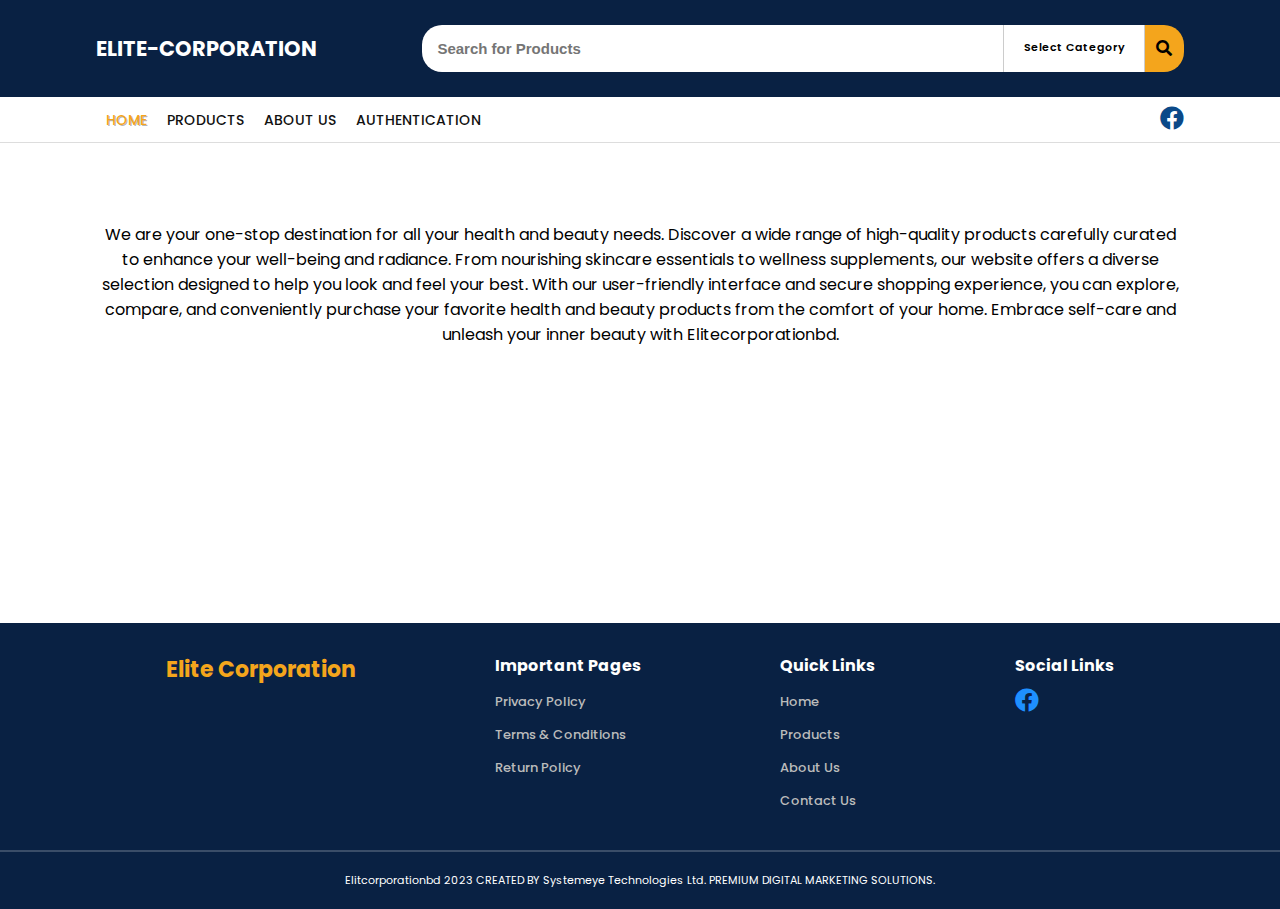
<file: about.html>
<!DOCTYPE html>
<html lang="en">
<head>
    <meta charset="UTF-8">
    <meta name="viewport" content="width=device-width, initial-scale=1.0">
    <link rel="preconnect" href="https://fonts.googleapis.com">
<link rel="preconnect" href="https://fonts.gstatic.com" crossorigin>
<link href="https://fonts.googleapis.com/css2?family=Poppins:wght@300;400;500;600&display=swap" rel="stylesheet">

    <link rel="stylesheet" href="css/all.min.css">
    <link rel="stylesheet" href="css/slick.css">
    <link rel="stylesheet" href="css/style.css">
    <link rel="stylesheet" href="css/responsive.css">
    <title>Product</title>
</head>
<body>
 <!-- ==================== Header ========================= -->

 <header>
  <div class="container">
    <div class="left">
      <h4>ELITE-CORPORATION</h4>
    </div>
    <div class="right">
      <form action="">
      <input type="text" placeholder="Search for Products">
      <div class="dropdown">
        <p>Select Category
          <ul>
            <li><a href="">Green Coffee</a></li>
            <li><a href="">Weight Gain</a></li>
            <li><a href="">Love Forever</a></li>
          </ul>
        </p>
       
      </div>
      <button type="submit">
        <i class="fas fa-search"></i>
      </button>
    </form>

    </div>
  </div>
 </header>

 <!-- ==================== Nav ========================= -->

 <nav>
  <div class="container">
    <div class="left" id="navLinks">
      <ul>
        <i class="fas fa-times" onclick="hideMenu()"></i>
        <li><a href="index.html" id="first">Home</a></li>
        <li><a href="product.html">Products</a></li>
        <li><a href="">About us</a></li>
        <li><a href="au.html">Authentication</a></li>
      </ul>
    </div>
    <i class="fas fa-bars" onclick="showMenu()"></i>
      
    <div class="right">
      <i class="fab fa-facebook"></i>
    </div>
  </div>
 </nav>

 
 <!-- ======================= About ========================= -->

<section class="about_part">
  <div class="container">
    <p>We are your one-stop destination for all your health and beauty needs. Discover a wide range of high-quality products carefully curated to enhance your well-being and radiance. From nourishing skincare essentials to wellness supplements, our website offers a diverse selection designed to help you look and feel your best.

      With our user-friendly interface and secure shopping experience, you can explore, compare, and conveniently purchase your favorite health and beauty products from the comfort of your home. Embrace self-care and unleash your inner beauty with Elitecorporationbd.</p>
  </div>
</section>

 
 
 
 
      
     
     
  



 <!-- ======================== Footer ========================= -->

 <footer>
  <div class="container">
    <div class="footer_part">
      <div class="a">
        <h4>Elite Corporation</h4>
      </div>
      <div class="a">
        <h6>Important Pages</h6>
        <ul>
          <li><a href="">Privacy Policy</a></li>
          <li><a href="">Terms & Conditions</a></li>
          <li><a href="">Return Policy</a></li>
        </ul>
      </div>
      <div class="a">
        <h6>Quick Links</h6>
        <ul>
          <li><a href="">Home</a></li>
          <li><a href="">Products</a></li>
          <li><a href="">About Us</a></li>
          <li><a href="">Contact Us</a></li>
        </ul>
      </div>
      <div class="a">
        <h6>Social Links</h6>
        <ul>
          <li><a href="">
            <i class="fab fa-facebook"></i>
          </a></li>
           
        </ul>
      </div>
    </div>
  </div>
  
  <p class="footer_p">
    Elitcorporationbd  2023 CREATED BY Systemeye Technologies Ltd. PREMIUM DIGITAL MARKETING SOLUTIONS.
  </p>

     
 </footer>
    
    




    













    <!-- =========================== Script =========================== -->
    <script src="js/jquery-1.12.4.min.js"></script>
    <script src="js/slick.min.js"></script>
    <script src="js/script.js"></script>
</body>
</html>
</file>
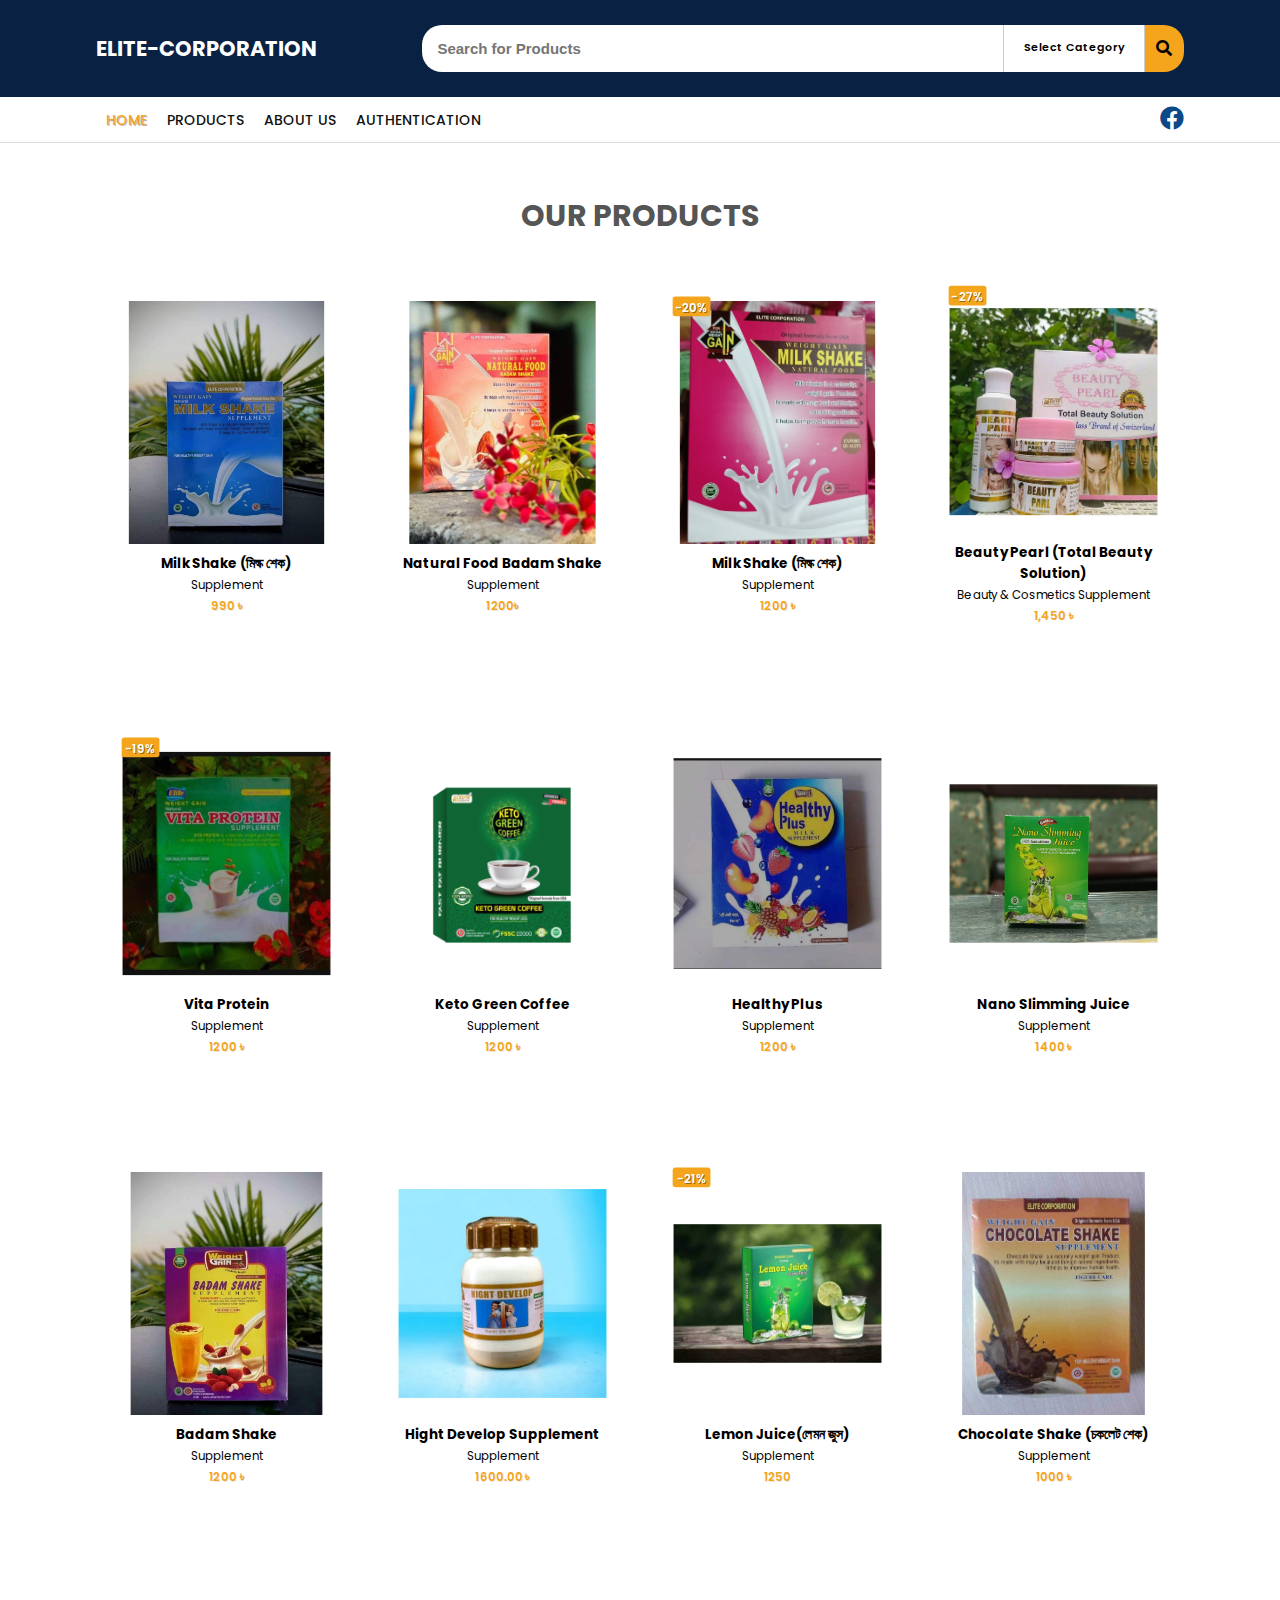
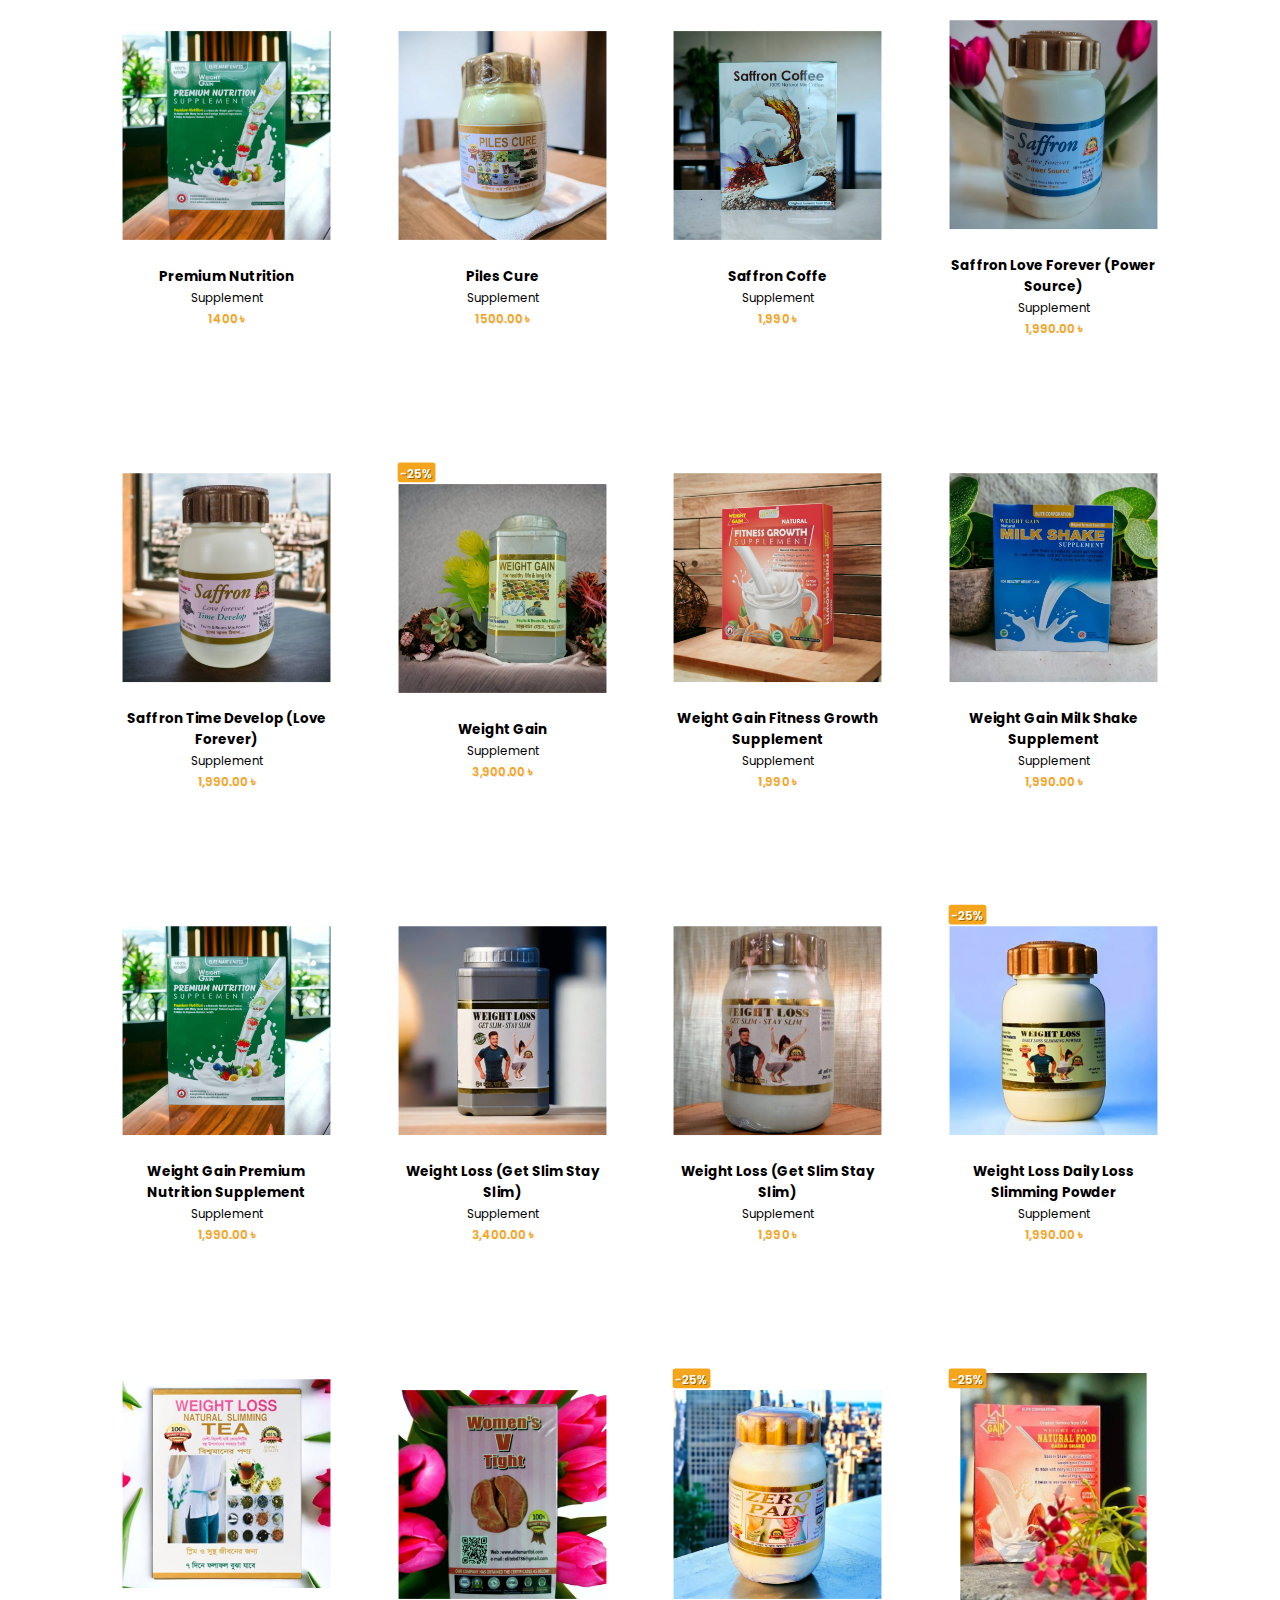
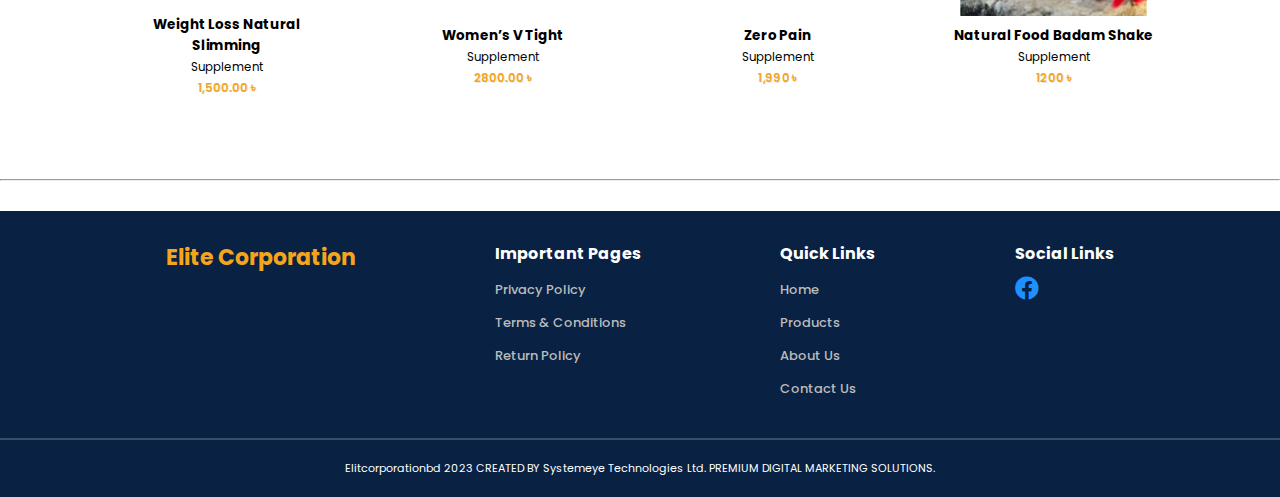
<file: product.html>
<!DOCTYPE html>
<html lang="en">
<head>
    <meta charset="UTF-8">
    <meta name="viewport" content="width=device-width, initial-scale=1.0">
    <link rel="preconnect" href="https://fonts.googleapis.com">
<link rel="preconnect" href="https://fonts.gstatic.com" crossorigin>
<link href="https://fonts.googleapis.com/css2?family=Poppins:wght@300;400;500;600&display=swap" rel="stylesheet">

    <link rel="stylesheet" href="css/all.min.css">
    <link rel="stylesheet" href="css/slick.css">
    <link rel="stylesheet" href="css/style.css">
    <link rel="stylesheet" href="css/responsive.css">
    <title>Product</title>
</head>
<body>
 <!-- ==================== Header ========================= -->

 <header id="header">
  <div class="container">
    <div class="left">
      <h4>ELITE-CORPORATION</h4>
    </div>
    <div class="right">
      <form action="">
      <input type="text" placeholder="Search for Products">
      <div class="dropdown">
        <p>Select Category
          <ul>
            <li><a href="">Green Coffee</a></li>
            <li><a href="">Weight Gain</a></li>
            <li><a href="">Love Forever</a></li>
          </ul>
        </p>
       
      </div>
      <button type="submit">
        <i class="fas fa-search"></i>
      </button>
    </form>

    </div>
  </div>
 </header>

 <!-- ==================== Nav ========================= -->

 <nav>
  <div class="container">
    <div class="left" id="navLinks">
      <ul>
        <i class="fas fa-times" onclick="hideMenu()"></i>
        <li><a href="index.html" id="first">Home</a></li>
        <li><a href=" ">Products</a></li>
        <li><a href="about.html">About us</a></li>
        <li><a href="au.html">Authentication</a></li>
      </ul>
    </div>
    <i class="fas fa-bars" onclick="showMenu()"></i>
      
    <div class="right">
      <i class="fab fa-facebook"></i>
    </div>
  </div>
 </nav>


 <a href="#header">
  <i class="fas fa-chevron-up"></i>
 </a>

 
 

 <!-- ======================== Our Product ========================= -->

 <section class="product_part" id="product_part2">
  <div class="container">
    <h3 id="pp_two" style="color: #555; text-transform: uppercase;">Our Products</h3>
   
    <div class="product">

      <div class="p">
        <img src="./img/product1.jpg" alt="">
        <h6>Milk Shake (মিল্ক শেক)</h6>
        <p>Supplement</p>
        <p class="holud">990 ৳</p>
        <p class="natok">কোনো পার্শ্বপ্রতিক্রিয়া নাই। এটি (BCSIR) ল্যাব থেকে পরিক্ষিত এবং অনুমোদিত।</p>

      </div>
    
    <div class="p">
      <img src="./img/product2.jpg" alt="">
      <h6>Natural Food Badam Shake
      </h6>
      <p>Supplement</p>
      <p class="holud">1200৳</p>
      <p class="natok">কোনো পার্শ্বপ্রতিক্রিয়া নাই। এটি (BCSIR) ল্যাব থেকে পরিক্ষিত এবং অনুমোদিত।</p>

    </div>
    <div class="p">
      <img src="./img/product3.jpg" alt="">
      <h6>Milk Shake (মিল্ক শেক)</h6>
      <p>Supplement</p>
      <p class="holud">1200 ৳</p>
      <p class="natok">কোনো পার্শ্বপ্রতিক্রিয়া নাই। এটি (BCSIR) ল্যাব থেকে পরিক্ষিত এবং অনুমোদিত।</p>
      <div class="discount">
        <p>-20%</p>
      </div>

    </div>
    <div class="p">
      <img src="./img/beauty-pearl.jpg" alt="">
      <h6>Beauty Pearl (Total Beauty Solution)</h6>
      <p>Beauty & Cosmetics Supplement</p>
      <p class="holud">1,450 ৳</p>
      <p class="natok">কোনো পার্শ্বপ্রতিক্রিয়া নাই। এটি (BCSIR) ল্যাব থেকে পরিক্ষিত এবং অনুমোদিত।</p>
      <div class="discount">
        <p>-27%</p>
      </div>

    </div>


    </div>

    
    <div class="product">

      <div class="p">
        <img src="./img/product5.jpg" alt="">
        <h6>Vita Protein</h6>
        <p>Supplement</p>
        <p class="holud">1200 ৳</p>
        <div class="discount">
          <p>-19%</p>
        </div>
        <p class="natok">কোনো পার্শ্বপ্রতিক্রিয়া নাই। এটি (BCSIR) ল্যাব থেকে পরিক্ষিত এবং অনুমোদিত।</p>

      </div>
    
    <div class="p">
      <img src="./img/product.png" alt="">
      <h6>Keto Green Coffee</h6>
      <p>Supplement</p>
      <p class="holud">1200 ৳</p>
      <p class="natok">কোনো পার্শ্বপ্রতিক্রিয়া নাই। এটি (BCSIR) ল্যাব থেকে পরিক্ষিত এবং অনুমোদিত।</p>

    </div>
    <div class="p">
      <img src="./img/product7.jpg" alt="">
      <h6>Healthy Plus</h6>
      <p>Supplement</p>
      <p class="holud">1200 ৳</p>
      <p class="natok">কোনো পার্শ্বপ্রতিক্রিয়া নাই। এটি (BCSIR) ল্যাব থেকে পরিক্ষিত এবং অনুমোদিত।</p>
       

    </div>
    <div class="p">
      <img src="./img/product8.jpg" alt="">
      <h6>Nano Slimming Juice</h6>
      <p>Supplement</p>
      <p class="holud">1400 ৳</p>
      <p class="natok">কোনো পার্শ্বপ্রতিক্রিয়া নাই। এটি (BCSIR) ল্যাব থেকে পরিক্ষিত এবং অনুমোদিত।</p>
       

    </div>


    </div>
    
    <div class="product">

      <div class="p">
        <img src="./img/product9.jpg" alt="">
        <h6>Badam Shake</h6>
        <p>Supplement</p>
        <p class="holud">1200 ৳</p>
        <p class="natok">কোনো পার্শ্বপ্রতিক্রিয়া নাই। এটি (BCSIR) ল্যাব থেকে পরিক্ষিত এবং অনুমোদিত।</p>

      </div>
    
    <div class="p">
      <img src="./img/p10.jpeg" alt="">
      <h6>Hight Develop Supplement</h6>
      <p>Supplement</p>
      <p class="holud">1600.00 ৳</p>
      <p class="natok">কোনো পার্শ্বপ্রতিক্রিয়া নাই। এটি (BCSIR) ল্যাব থেকে পরিক্ষিত এবং অনুমোদিত।</p>

    </div>
    <div class="p">
      <img src="./img/product10.jpg" alt="">
      <h6>Lemon Juice(লেমন জুস)</h6>
      <p>Supplement</p>
      <p class="holud">1250</p>
      <p class="natok">কোনো পার্শ্বপ্রতিক্রিয়া নাই। এটি (BCSIR) ল্যাব থেকে পরিক্ষিত এবং অনুমোদিত।</p>
      <div class="discount">
        <p>-21%</p>
      </div>

    </div>
    <div class="p">
      <img src="./img/product11.jpg" alt="">
      <h6>Chocolate Shake (চকলেট শেক)</h6>
      <p>Supplement</p>
      <p class="holud">1000 ৳</p>
      <p class="natok">কোনো পার্শ্বপ্রতিক্রিয়া নাই। এটি (BCSIR) ল্যাব থেকে পরিক্ষিত এবং অনুমোদিত।</p>
       

    </div>


    </div>
     
     <div class="product">

      <div class="p">
        <img src="./img/product13.jpg" alt="">
        <h6>Premium Nutrition</h6>
        <p>Supplement</p>
        <p class="holud">1400 ৳</p>
        <p class="natok">কোনো পার্শ্বপ্রতিক্রিয়া নাই। এটি (BCSIR) ল্যাব থেকে পরিক্ষিত এবং অনুমোদিত।</p>

      </div>
    
    <div class="p">
      <img src="./img/p14.jpg" alt="">
      <h6>Piles Cure</h6>
      <p>Supplement</p>
      <p class="holud">1500.00 ৳</p>
      <p class="natok">কোনো পার্শ্বপ্রতিক্রিয়া নাই। এটি (BCSIR) ল্যাব থেকে পরিক্ষিত এবং অনুমোদিত।</p>

    </div>
    <div class="p">
      <img src="./img/p15.jpeg" alt="">
      <h6>Saffron Coffe</h6>
      <p>Supplement</p>
      <p class="holud">1,990 ৳</p>
      <p class="natok">কোনো পার্শ্বপ্রতিক্রিয়া নাই। এটি (BCSIR) ল্যাব থেকে পরিক্ষিত এবং অনুমোদিত।</p>
       

    </div>
    <div class="p">
      <img src="./img/p16.jpg" alt="">
      <h6>Saffron Love Forever (Power Source)</h6>
      <p>Supplement</p>
      <p class="holud">1,990.00 ৳</p>
      <p class="natok">কোনো পার্শ্বপ্রতিক্রিয়া নাই। এটি (BCSIR) ল্যাব থেকে পরিক্ষিত এবং অনুমোদিত।</p>
       

    </div>


    </div>
   
     <div class="product">

      <div class="p">
        <img src="./img/p17.jpg" alt="">
        <h6>Saffron Time Develop (Love Forever)</h6>
        <p>Supplement</p>
        <p class="holud">1,990.00 ৳</p>
        <p class="natok">কোনো পার্শ্বপ্রতিক্রিয়া নাই। এটি (BCSIR) ল্যাব থেকে পরিক্ষিত এবং অনুমোদিত।</p>

      </div>
    
    <div class="p">
      <img src="./img/p18.jpeg" alt="">
      <h6>Weight Gain</h6>
      <p>Supplement</p>
      <p class="holud">3,900.00 ৳</p>
      <p class="natok">কোনো পার্শ্বপ্রতিক্রিয়া নাই। এটি (BCSIR) ল্যাব থেকে পরিক্ষিত এবং অনুমোদিত।</p>
      <div class="discount">
        <p>-25%</p>
      </div>

    </div>
    <div class="p">
      <img src="./img/p19.jpeg" alt="">
      <h6>Weight Gain Fitness Growth Supplement</h6>
      <p>Supplement</p>
      <p class="holud">1,990 ৳</p>
      <p class="natok">কোনো পার্শ্বপ্রতিক্রিয়া নাই। এটি (BCSIR) ল্যাব থেকে পরিক্ষিত এবং অনুমোদিত।</p>
       

    </div>
    <div class="p">
      <img src="./img/p20.jpg" alt="">
      <h6>Weight Gain Milk Shake Supplement</h6>
      <p>Supplement</p>
      <p class="holud">1,990.00 ৳</p>
      <p class="natok">কোনো পার্শ্বপ্রতিক্রিয়া নাই। এটি (BCSIR) ল্যাব থেকে পরিক্ষিত এবং অনুমোদিত।</p>
       

    </div>


    </div>

    
    <div class="product">

      <div class="p">
        <img src="./img/p21.jpeg" alt="">
        <h6>Weight Gain Premium Nutrition Supplement</h6>
        <p>Supplement</p>
        <p class="holud">1,990.00 ৳</p>
        <p class="natok">কোনো পার্শ্বপ্রতিক্রিয়া নাই। এটি (BCSIR) ল্যাব থেকে পরিক্ষিত এবং অনুমোদিত।</p>

      </div>
    
    <div class="p">
      <img src="./img/p22.jpg" alt="">
      <h6>Weight Loss (Get Slim Stay Slim)</h6>
      <p>Supplement</p>
      <p class="holud">3,400.00 ৳</p>
      <p class="natok">কোনো পার্শ্বপ্রতিক্রিয়া নাই। এটি (BCSIR) ল্যাব থেকে পরিক্ষিত এবং অনুমোদিত।</p>

    </div>
    <div class="p">
      <img src="./img/p23.jpg" alt="">
      <h6>Weight Loss (Get Slim Stay Slim)</h6>
      <p>Supplement</p>
      <p class="holud">1,990 ৳</p>
      <p class="natok">কোনো পার্শ্বপ্রতিক্রিয়া নাই। এটি (BCSIR) ল্যাব থেকে পরিক্ষিত এবং অনুমোদিত।</p>
       

    </div>
    <div class="p">
      <img src="./img/p24.jpg" alt="">
      <h6>Weight Loss Daily Loss Slimming Powder</h6>
      <p>Supplement</p>
      <p class="holud">1,990.00 ৳</p>
      <p class="natok">কোনো পার্শ্বপ্রতিক্রিয়া নাই। এটি (BCSIR) ল্যাব থেকে পরিক্ষিত এবং অনুমোদিত।</p>
      <div class="discount">
        <p>-25%</p>
      </div>

    </div>


    </div>

   
     <div class="product">

      <div class="p">
        <img src="./img/p25.jpg" alt="">
        <h6>Weight Loss Natural Slimming</h6>
        <p>Supplement</p>
        <p class="holud">1,500.00 ৳</p>
        <p class="natok">কোনো পার্শ্বপ্রতিক্রিয়া নাই। এটি (BCSIR) ল্যাব থেকে পরিক্ষিত এবং অনুমোদিত।</p>

      </div>
    
    <div class="p">
      <img src="./img/p26.jpg" alt="">
      <h6>Women’s V Tight</h6>
      <p>Supplement</p>
      <p class="holud">2800.00 ৳</p>
      <p class="natok">কোনো পার্শ্বপ্রতিক্রিয়া নাই। এটি (BCSIR) ল্যাব থেকে পরিক্ষিত এবং অনুমোদিত।</p>

    </div>
    <div class="p">
      <img src="./img/p27.jpg" alt="">
      <h6>Zero Pain</h6>
      <p>Supplement</p>
      <p class="holud">1,990 ৳</p>
      <p class="natok">কোনো পার্শ্বপ্রতিক্রিয়া নাই। এটি (BCSIR) ল্যাব থেকে পরিক্ষিত এবং অনুমোদিত।</p>
      <div class="discount">
        <p>-25%</p>
      </div>

    </div>
    <div class="p">
      <img src="./img/product2.jpg" alt="">
      <h6>Natural Food Badam Shake</h6>
      <p>Supplement</p>
      <p class="holud">1200 ৳</p>
      <p class="natok">কোনো পার্শ্বপ্রতিক্রিয়া নাই। এটি (BCSIR) ল্যাব থেকে পরিক্ষিত এবং অনুমোদিত।</p>
      <div class="discount">
        <p>-25%</p>
      </div>

    </div>


    </div>
  </div>
  <hr>
 </section>  
      
     
     
  



 <!-- ======================== Footer ========================= -->

 <footer>
  <div class="container">
    <div class="footer_part">
      <div class="a">
        <h4>Elite Corporation</h4>
      </div>
      <div class="a">
        <h6>Important Pages</h6>
        <ul>
          <li><a href="">Privacy Policy</a></li>
          <li><a href="">Terms & Conditions</a></li>
          <li><a href="">Return Policy</a></li>
        </ul>
      </div>
      <div class="a">
        <h6>Quick Links</h6>
        <ul>
          <li><a href="">Home</a></li>
          <li><a href="">Products</a></li>
          <li><a href="">About Us</a></li>
          <li><a href="">Contact Us</a></li>
        </ul>
      </div>
      <div class="a">
        <h6>Social Links</h6>
        <ul>
          <li><a href="">
            <i class="fab fa-facebook"></i>
          </a></li>
           
        </ul>
      </div>
    </div>
  </div>
  
  <p class="footer_p">
    Elitcorporationbd  2023 CREATED BY Systemeye Technologies Ltd. PREMIUM DIGITAL MARKETING SOLUTIONS.
  </p>

     
 </footer>
    
    




    













    <!-- =========================== Script =========================== -->
    <script src="js/jquery-1.12.4.min.js"></script>
    <script src="js/slick.min.js"></script>
    <script src="js/script.js"></script>
    <script>
      window.addEventListener('scroll',function(){
	var arrow = document.querySelector('.fa-chevron-up');
	arrow.classList.toggle('arrowUp', window.scrollY > 500)   

});
    </script>
</body>
</html>
</file>
<file: css/style.css>
*{
    box-sizing: border-box;
    margin: 0;
    padding: 0;
    scroll-behavior: smooth;
 }
 .container{
    width: 60%;
    margin: 0 auto;
 }
 body{
    font-family: var(--f1);
 }
 



 :root{
    --c1:rgba(9, 33, 67, 1);
    --c2:rgb(244,165,28);
    --f1: 'Poppins', sans-serif;
 }

 /* ================== Header ==================== */
 header{
    background-color: var(--c1);
    padding: 25px 0px;
 }
 header .container{
    display: flex;
    justify-content: space-between;
    align-items: center;
 }
 header .left {
    width: 18%;
}
header .left h4 {
   color: #fff;
   font-size: 18px;
}
 header .right{
    width: 80%;
 }
 header .right form{
    display: flex;
    align-items: center;
    justify-content: space-between;
 }
 header .right form .dropdown{
    position: relative;
    


 }
 
 header .right form .dropdown ul {
    width: 170px;
    background-color: #fff;
    list-style-type: none;
    position: absolute;
    left: 0px;
    transition: 0.3s;
    opacity: 0;
    visibility: hidden;
    bottom: -150px;
    box-shadow: 0px 0px 5px 0px rgba(0,0,0,0.3);
}
header .right form .dropdown:hover ul{
    visibility: visible;
    opacity: 1;
    bottom: -135px;



}
header .right form .dropdown ul li{
    padding: 10px;
    
}
header .right form .dropdown ul li a{
    text-decoration: none;
    color: #111;
    font-size: 14px;
    font-style: italic;
    font-weight: 500;
}
header .right form input {
   width: 78%;
   padding: 15px;
   border: none;
   border-radius: 20px 0px 0px 20px;
   font-size: 14px;
   font-weight: 600;
   font-size: 15px;
}
header .right form .dropdown {
   background-color: #fff;
   width: 19%;
   padding: 1.1% 0px;
   border-left: 1px solid #ccc;
   border-right: 1px solid #ccc;
   display: flex;
   justify-content: center;
   height: 47px;
   z-index: 999;
}
header .right form .dropdown p {
   font-size: 14px;
   margin-top: 3px;
}
header .right form button {
   width: 40px;
   height: 47px;
   border: none;
   background: var(--c2);
   border-radius: 0px 20px 20px 0px;
   transition: 0.3s;
   cursor: pointer;
}
header .right form button i{
     font-size: 18px;
    transition: 0.3s;

}
header .right form button:hover{
    background-color: yellowgreen;
   
}
header .right form button:hover i{
   color: #fff;
}



/* ==================== Nav ========================= */
nav .fa-times{
   display: none;
}
nav .fa-bars{
   display: none;
}
nav .container{
   display: flex;
   justify-content: space-between;
   align-items: center;
}
nav .left  ul{
   display: flex;
   list-style-type: none;
}
nav .left  ul li{
   padding: 10px 10px;
}
nav .left  ul li a{
   text-decoration: none;
   font-size: 15px;
   color: #111;
   font-weight: 500;
   transition: .3s;
   text-transform: uppercase;

}
nav .left  ul li a#first {
   color: var(--c2);
   text-shadow: 1px 1px #0000004d;
}
nav .left  ul li:hover a{
   color: var(--c2);
   text-shadow: 1px 1px #0000004d;

}
nav .right i{
   font-size: 24px;
   color:rgb(11, 73, 136);
}
nav{
   border-bottom: 1px solid #ddd;
}
 

/* ======================== Banner ========================= */
section.banner_part{
   margin-top: 30px;
}
section.banner_part .banner{
   height: 520px;
} 
section.banner_part .banner img{
   width: 100%;
   height: 100%;
}

/* ======================== Product Part ========================= */

section.product_part{
  margin-top: 50px;
   
}
section.product_part h3{
   text-align: center;
   font-size: 30px;
   margin-bottom: 15px;
}
section.product_part hr{
   margin-bottom: 30px;
}
section.product_part .product {
   display: flex;
   justify-content: space-between;
   align-items: center;
    
}
section.product_part .product .p {
   width: 24%;
   position: relative;
   padding: 15px 15px 16px;
   border-radius: 5px;
   transition: 0.3s;
   transform: scale(0.9);
}
section.product_part .product .p:hover {
   box-shadow: 0px 0px 3px 1px rgba(0,0,0,0.2);
   transform: scale(1);
}
section.product_part .product .p .discount {
   width: 42px;
   height: 22px;
   background: var(--c2);
   border-radius: 3px;
   position: absolute;
   top: 10px;
   left: 14px;
}
section.product_part .product .p .discount p {
   color: #fff;
   font-weight: 600;
   text-shadow: 1px 1px rgba(0,0,0,0.4);
   
}
section.product_part .product .p img {
   width: 100%;
   height: 270px;
   margin: 0 auto;
   display: block;
   object-fit: contain;
}
section.product_part .product .p h6 {
   font-size: 15px;
   text-align: center;
   margin-top: 10px;
}
section.product_part .product .p p {
   font-size: 13px;
   text-align: center;
   margin: 3px 0px;
}
section.product_part .product .p p.holud {
   color: var(--c2);
   font-weight: 600;
   text-shadow: 1px 1px rgba(0,0,0,0.1);
}

section.product_part .product .p p.natok {
   font-size: 12px;
   margin-top: 11px;
   font-weight: 600;
   color: #666;
   visibility: hidden;
   opacity: 0;
   transition: 0.4s;
  
}
section.product_part .product .p:hover p.natok{
   visibility: visible;
   opacity: 1;
  
}
 
/* ================= Buy ================== */
section.buy{
   padding-bottom: 50px;
}
section.buy h3 {
   text-align: center;
   font-size: 32px;
   margin-bottom: 3%;
}

section.buy .items{
   display: flex;
   justify-content: space-between;
   align-items: center;
}
section.buy .items .item {
   width: 18%;
}
section.buy .items .item img{
   width: 100%;
   border-radius: 50%;
}

section.buy .items .item {
   text-align: center;
}
section.buy .items .item h5 {
   font-size: 18px;
   font-weight: 500;
   margin-bottom: 26px;
}

/* ================ Footer ================== */

footer {
   background: var(--c1);
}
footer .footer_part {
   display: flex;
   justify-content: space-around;
   padding: 30px 0px;
}
footer .footer_part .a h4{
   font-size: 22px;
   color: var(--c2);
}
footer .footer_part .a h6 {
   font-size: 16px;
   margin-bottom: 10px;
   color: #fff;
}
footer .footer_part .a ul{
   list-style-type: none;
}
footer .footer_part .a ul li {
   margin-bottom: 8px;
}
footer .footer_part .a ul li a {
   text-decoration: none;
   color: #111;
   font-size: 13px;
   font-weight: 500;
   color: #bbb;
   transition: 0.3s;
}
footer .footer_part .a ul li a:hover{
   color: #fff;
}
footer .footer_part .a ul li a i{
   font-size: 24px;
   color: dodgerblue;
}

footer p.footer_p {
   color: #fff;
   text-align: center;
   font-size: 11px;
   padding: 20px 0px;
   border-top: 2px solid rgba(255,255,255,0.2);
}

section.about_part {
   height: 53.3vh;
   padding-top: 79px;
}
section.about_part p{
   text-align: center;
}
/* ==================================== Check ========================================= */

/* ============== check =============== */

section.check {
   text-align: center;
   padding-top: 20px;
   padding-bottom: 0px;
}
section.check2 {
  
   margin: 70px 0px;
}
section.check h1 {
   font-size: 24px;
   font-weight: 600;
   padding: 10px 0px;
}
section.check p {
   margin: 15px 0px;
   font-size: 18px;
}
section.check p#demo {
   font-size: 18px;
   margin: 30px 0px 20px;
   position: relative;
   display: inline-block;
}
section.check form input.numb {
   width: 25%;
   padding: 10px 0px;
   border: 2px solid #aaa;
   border-radius: 5px;
   font-size: 18px;
}
section.check p#demo img {
   width: 60px;
   position: absolute;
   top: -17px;
   right: -70px;
}
section.check form input.submit {
   border: none;
   padding: 10px 20px;
   background-color: dodgerblue;
   color: #fff;
   font-weight: 500;
   transition: 0.3s;
   border-radius: 10px;
   font-size: 16px;
   font-family: var(--f1);
}
section.check form input.submit:hover{
   background-color: green;
}
section.check img{
   width: 120px;
}

/* ====================== */

.fa-chevron-up {
   width: 60px;
   height: 60px;
   background-color: #edf4f9;
   border: 3px solid #fff;
   color: #5f24ef;
   text-align: center;
   line-height: 55px;
   border-radius: 50%;
   position: fixed;
   bottom: 0px;
   right: 200px;
   z-index: 1000;
   -webkit-transition: 0.4s;
   transition: 0.4s;
   opacity: 0;
}
.arrowUp {
   opacity: 1;
   bottom: 60px;
}
</file>
<file: css/responsive.css>
/* ================ 220px to 575px  xl ================ */
 @media (min-width:0px) and (max-width:575px){
    .fa-chevron-up {
        width: 45px;
        height: 45px;
        line-height: 39px;
        right: 3px;
    }
    section.check .container{
        width: 90%;
    }
    section.check {
        text-align: center;
        padding-top: 20px;
        padding-bottom: 0px;
        margin-top: -60px;
    }
    section.check2{
        margin-top: 60px;
    }
    section.check h1 {
        font-size: 19px;
    }
    section.check p {
        font-size: 15px;
    }
    section.check form input.numb {
        width: 80%;
    }
    section.check form input.submit {
        font-size: 14px;
    }
    section.check p#demo {
        font-size: 15px;
        margin-bottom: 80px;
    }
    section.check form input.numb {
        font-size: 15px;
    }
    section.check p#demo img {
        width: 47px;
        position: absolute;
        top: -12px;
        right: -52px;
    }



    /* =========================== */
    section.about_part {
        height: 60.3vh;
        padding-top: 93px;
    }
   
    section.about_part .container{
        width: 100%;
    }

    section.about_part p {
        text-align: center;
        font-size: 13px;
        padding: 0px 30px;
    }
    header {
         
        position: relative;
    }
    header .left {
        width: 100%;
        display: flex;
        justify-content: center;
    }
     
    header .right {
        position: absolute;
        bottom: -64px;
        left: 50%;
        transform: translate(-50%,0);
    }
    header .right form .dropdown p {
        display: none;
    }
    header .right form .dropdown {
        display: none;
    }
    header .right form input {
        width: 100%;
        border: 1px solid #ddd;
        font-size: 13px;
    }
    header .right form button i {
        font-size: 15px;
    }
    header .left h4 {
        font-size: 17px;
    }
    header .right form button {
        width: 50px;
        
    }


    /* ==================== Nav ====================== */
    nav {
        border: 0px
    }
    nav .container{
        margin: 0px 0px;
        width: 100%;
    }
    nav .left {
        width: 90%;
        height: 100%;
        background: #ffff;
        position: fixed;
        top: 0;
        left: -90%;
        box-shadow: 0px 1px 20px rgba(0,0,0,0.0);
        transition: 0.5s;
        z-index: 999;
    }
    nav .left  ul {
        display: flex;
        list-style-type: none;
        flex-direction: column;
        margin: 45px 0px 0px 20px;
    }
    nav .left ul .fa-times{
       
            position: absolute;
            right: 23px;
            top: 25px;
            font-size: 19px;
            width: 30px;
            height: 30px;
            border: 1px solid #222;
            border-radius: 50%;
            text-align: center;
            line-height: 30px;
            cursor: pointer;
         
    }
    nav .left  ul li {
        padding: 10px 2px 10px;
        border-bottom: 1px solid #ddd;
    }
    nav  .right {
        position: absolute;
        top: 24px;
        right: 15px;
    }
    nav  .right i {
        color: #fff;
    }
    nav .fa-times{
        display: block;
     }
     
     nav .fa-bars {
        font-size: 18px;
        position: absolute;
        top: 27px;
        left: 8%;
        color: #FFE;
        display: block;
        cursor: pointer;
    }

    /* ================ Banner ================= */
    section.banner_part .container{
        width: 90%;
    }
    section.banner_part .banner img {
        height: auto;
    }
    section.banner_part .banner {
        margin-top: 55px;
        height: 203px;
    }

    /* ================== Product =========================== */
    section.product_part {
        margin-top: -45px;
    }
    section#product_part2 {
        margin-top: 80px;
    }
    section.product_part2 {
        margin-top: 100px;
    }
    
    section.product_part h3 {
        font-size: 24px;
    }
    section.product_part hr {
        margin-bottom: 30px;
        width: 40%;
        margin: 0 auto 20px;
        margin-top: 40px;
    }
    section.product_part .container {
        width: 90%;
        margin: 0 auto;
    }
    section.product_part .product {
        flex-wrap: wrap;
    }
    section.product_part .product .p {
        width: 48%;
        padding: 6px;
    }
    section.product_part .product .p h6 {
        font-size: 13px;
        text-align: center;
        margin-top: 10px;
    }
    section.product_part .product .p p.natok {
        font-size: 10px;
         
    }

    /* ================== */
    section.product_part .product .p img {
        height: 150px;
        object-fit: contain;
    }
    /* ================== */



    /* ===================== Buy ====================== */
    
    section.buy h3{
        font-size: 24px;
    }
    section.buy .items {
        flex-direction: column;
    }
    section.buy .container {
        width: 90%;
    }
    section.buy .items .item {
        width: 85%;
    }
    section.buy .items .item h5 {
        font-size: 16px;
        margin-bottom: 16px;
        margin-top: 30px;
    }

    /* ===================== Footer ====================== */
    footer .container{
        width: 100%;
        margin: 0px 0px;
    }
    footer .footer_part {
        flex-direction: column;
        align-items: center;
        padding: 20px 0px;
    }

    footer .footer_part .a {
        text-align: center;
        margin-bottom: 18px;
    }
    footer .footer_part .a h6 {
        font-size: 15px;
        margin-bottom: 10px;
        color: #fff;
    }
    footer .footer_part .a ul {
        text-align: center;
    }
    footer .footer_part .a ul li {
        margin-bottom: 0px;
    }
    footer .footer_part .a ul li a {
        font-size: 12px;
    }
    footer p.footer_p {
        font-size: 10px;
        padding: 15px 5px;
    }
 
}
@media (min-width:430px) and (max-width:575px){
    section.product_part{
        margin-top: 20px;
    }
    section.product_part2 {
        margin-top: 100px;
    }
    section.check {
        margin-top: -15px;
    }
    section.check2{
        margin-top: 60px;
    }
}

 /* ================ 576px to 767px  ml ================ */
 @media (min-width:576px) and (max-width:767px){
    .fa-chevron-up {
        width: 45px;
        height: 45px;
        line-height: 40px;
        right: 10px;
        font-size: 19px;
    }
    section.check .container{
        width: 90%;
    }
    section.check {
        text-align: center;
        padding-top: 20px;
        padding-bottom: 0px;
        margin-top: 10px;
    }
    section.check2 {
        margin-top: 65px;
    }
    section.check h1 {
        font-size: 21px;
    }
    section.check p {
        font-size: 15px;
    }
    section.check form input.numb {
        width: 36%;
    }
    section.check form input.submit {
        font-size: 14px;
    }
    section.check p#demo {
        font-size: 15px;
        margin-bottom: 80px;
    }
    section.check form input.numb {
        font-size: 15px;
    }
    section.check p#demo img {
        width: 47px;
        position: absolute;
        top: -12px;
        right: -52px;
    }



    /* =========================== */

    section.about_part {
        height: 40.3vh;
        padding-top: 93px;
    }
   
    section.about_part .container{
        width: 100%;
    }

    section.about_part p {
        text-align: center;
        font-size: 14px;
        padding: 0px 30px;
    }
    /* ==================== */
    
    header {
         
        position: relative;
    }
    header .left {
        width: 100%;
        display: flex;
        justify-content: center;
    }
     
    header .right {
        position: absolute;
        bottom: -64px;
        left: 50%;
        transform: translate(-50%,0);
    }
    header .right form .dropdown p {
        display: none;
    }
    header .right form .dropdown {
        display: none;
    }
    header .right form input {
        width: 100%;
        border: 1px solid #ddd;
        font-size: 13px;
    }
    header .right form button i {
        font-size: 15px;
    }
    header .left h4 {
        font-size: 18px;
    }
    header .right form button {
        width: 50px;
        
    }


    /* ==================== Nav ====================== */
    nav {
        border: 0px
    }
    nav .container{
        margin: 0px 0px;
        width: 100%;
    }
    nav .left {
        width: 90%;
        height: 100%;
        background: #ffff;
        position: fixed;
        top: 0;
        left: -90%;
        box-shadow: 0px 1px 20px rgba(0,0,0,0.0);
        transition: 0.5s;
        z-index: 999;
    }
    nav .left  ul {
        display: flex;
        list-style-type: none;
        flex-direction: column;
        margin: 45px 0px 0px 20px;
    }
    nav .left ul .fa-times{
       
            position: absolute;
            right: 23px;
            top: 25px;
            font-size: 19px;
            width: 30px;
            height: 30px;
            border: 1px solid #222;
            border-radius: 50%;
            text-align: center;
            line-height: 30px;
            cursor: pointer;
         
    }
    nav .left  ul li {
        padding: 10px 2px 10px;
        border-bottom: 1px solid #ddd;
    }
    nav  .right {
        position: absolute;
        top: 24px;
        right: 15px;
    }
    nav  .right i {
        color: #fff;
    }
    nav .fa-times{
        display: block;
     }
     
     nav .fa-bars {
        font-size: 20px;
        position: absolute;
        top: 27px;
        left: 8%;
        color: #FFE;
        display: block;
        cursor: pointer;
    }

    /* ================ Banner ================= */
    section.banner_part .container{
        width: 90%;
    }
    section.banner_part .banner img {
        height: 100%;
        object-fit: contain;
    }
    section.banner_part .banner {
        margin-top: 55px;
        height: 216px;
    }

    /* ================== Product =========================== */
    section.product_part {
        margin-top: -42px;
    }
    section#product_part2 {
        margin-top: 80px;
    }
     
    section.product_part h3 {
        font-size: 24px;
    }
    section.product_part hr {
        margin-bottom: 30px;
        width: 40%;
        margin: 0 auto 30px;
    }
    section.product_part .container {
        width: 90%;
        margin: 0 auto;
    }
    section.product_part .product {
        flex-wrap: wrap;
        justify-content: center;
    }
    section.product_part .product .p {
        width: 40%;
        padding: 6px;
    }
    section.product_part .product .p h6 {
        font-size: 13px;
        text-align: center;
        margin-top: 10px;
    }
    section.product_part .product .p p.natok {
        font-size: 10px;
         
    }


    /* ===================== Buy ====================== */
    
    section.buy h3{
        font-size: 24px;
    }
    section.buy .items {
        flex-direction: column;
    }
    section.buy .container {
        width: 90%;
    }
    section.buy .items .item {
        width: 60%;
    }
    section.buy .items .item h5 {
        font-size: 16px;
        margin-bottom: 16px;
        margin-top: 30px;
    }

    /* ===================== Footer ====================== */
    footer .container{
        width: 100%;
        margin: 0px 0px;
    }
    footer .footer_part {
        flex-direction: column;
        align-items: center;
        padding: 20px 0px;
    }
    footer .footer_part .a h6 {
        font-size: 14px;
        margin-top: 25px;
        margin-bottom: 15px;
    }
    footer .footer_part .a ul {
        text-align: center;
    }
    footer .footer_part .a ul li {
        margin-bottom: 0px;
    }
    footer p.footer_p {
        font-size: 11px;
        padding: 20px 5px;
    }
 
}
/* ================ 768px to 991px  lg ================ */
@media (min-width:768px) and (max-width:991px){
    .fa-chevron-up {
        width: 45px;
        height: 45px;
        line-height: 40px;
        right: 10px;
        font-size: 19px;
    }
    section.check .container{
        width: 90%;
    }
    section.check {
        text-align: center;
        padding-top: 20px;
        padding-bottom: 0px;
        margin-top: 10px;
    }
    section.check2 {
        margin-top: 106px;
        margin-bottom: 100px;
    }
    section.check h1 {
        font-size: 24px;
    }
    section.check p {
        font-size: 17px;
    }
    section.check form input.numb {
        width: 36%;
    }
    section.check form input.submit {
        font-size: 14px;
    }
    section.check p#demo {
        font-size: 17px;
        margin-bottom: 20px;
    }
    section.check form input.numb {
        font-size: 15px;
    }
    section.check p#demo img {
        width: 47px;
        position: absolute;
        top: -12px;
        right: -52px;
    }



    /* =========================== */

    section.about_part {
        height: 56.2vh;
        padding-top: 93px;
    }
   
    section.about_part .container{
        width: 100%;
    }

    section.about_part p {
        text-align: center;
        font-size: 14px;
        padding: 0px 30px;
    }
    /* ==================== */
    
    header {
         
        position: relative;
    }
    header .left {
        width: 100%;
        display: flex;
        justify-content: center;
    }
     
    header .right {
        position: absolute;
        bottom: -64px;
        left: 50%;
        transform: translate(-50%,0);
    }
    header .right form .dropdown p {
        display: none;
    }
    header .right form .dropdown {
        display: none;
    }
    header .right form input {
        width: 100%;
        border: 1px solid #ddd;
        font-size: 13px;
    }
    header .right form button i {
        font-size: 15px;
    }
    header .left h4 {
        font-size: 18px;
    }
    header .right form button {
        width: 50px;
        
    }


    /* ==================== Nav ====================== */
    nav {
        border: 0px
    }
    nav .container{
        margin: 0px 0px;
        width: 100%;
    }
    nav .left {
        width: 90%;
        height: 100%;
        background: #ffff;
        position: fixed;
        top: 0;
        left: -90%;
        box-shadow: 0px 1px 20px rgba(0,0,0,0.0);
        transition: 0.5s;
        z-index: 999;
    }
    nav .left  ul {
        display: flex;
        list-style-type: none;
        flex-direction: column;
        margin: 45px 0px 0px 20px;
    }
    nav .left ul .fa-times{
       
            position: absolute;
            right: 23px;
            top: 25px;
            font-size: 19px;
            width: 30px;
            height: 30px;
            border: 1px solid #222;
            border-radius: 50%;
            text-align: center;
            line-height: 30px;
            cursor: pointer;
         
    }
    nav .left  ul li {
        padding: 10px 2px 10px;
        border-bottom: 1px solid #ddd;
    }
    nav  .right {
        position: absolute;
        top: 24px;
        right: 15px;
    }
    nav  .right i {
        color: #fff;
    }
    nav .fa-times{
        display: block;
     }
     
     nav .fa-bars {
        font-size: 20px;
        position: absolute;
        top: 27px;
        left: 8%;
        color: #FFE;
        display: block;
        cursor: pointer;
    }

    /* ================ Banner ================= */
    section.banner_part .container{
        width: 90%;
    }
    section.banner_part .banner img {
        height: 100%;
    }
    section.banner_part .banner {
        margin-top: 55px;
        height: 335px;
    }

    /* ================== Product =========================== */
    section.product_part {
        margin-top: 25px;
    }
    section#product_part2 {
        margin-top: 100px;
    }
    section.product_part h3 {
        font-size: 24px;
    }
    section.product_part hr {
        margin-bottom: 30px;
        width: 40%;
        margin: 0 auto 30px;
    }
    section.product_part .container {
        width: 90%;
        margin: 0 auto;
    }
    section.product_part .product {
        flex-wrap: wrap;
        justify-content: space-around;
    }
    section.product_part .product .p {
    width: 40%;
    padding: 20px;
}
    section.product_part .product .p h6 {
        font-size: 13px;
        text-align: center;
        margin-top: 10px;
    }
    section.product_part .product .p p.natok {
        font-size: 10px;
         
    }


    /* ===================== Buy ====================== */
    
    section.buy h3{
        font-size: 24px;
    }
    
    section.buy .container {
        width: 90%;
    }
    section.buy .items .item {
        width: 18%;
    }
    section.buy .items .item h5 {
        font-size: 13px;
        margin-bottom: 16px;
        margin-top: 30px;
        font-weight: 600;
    }

    /* ===================== Footer ====================== */
    footer .container{
        width: 100%;
        margin: 0px 0px;
    }
    footer .footer_part {
        
        padding: 20px 0px;
    }
    footer .footer_part .a h6 {
        font-size: 14px;
        margin-top: 25px;
        margin-bottom: 15px;
    }
    footer .footer_part .a ul {
        text-align: center;
    }
    footer .footer_part .a ul li {
        margin-bottom: 0px;
    }
    footer p.footer_p {
        font-size: 11px;
        padding: 20px 5px;
    }
    footer .footer_part .a h4 {
        font-size: 22px;
        color: var(--c2);
        margin-top: 31%;
    }
 
}
/* ================ 992px to 1199px  lg ================ */

@media (min-width:992px) and (max-width:1530px){
    .fa-chevron-up {
        width: 45px;
        height: 45px;
        line-height: 40px;
        right: 10px;
        font-size: 19px;
    }

    section.check2 {
        padding-top: 25px;
        padding-bottom: 25px;
        margin-top: 45px;
        margin-bottom: 57px;
    }
    .container {
        width: 85%;
    }
    header .left {
        width: 28%;
    }
    header .left h4 {
        color: #fff;
        font-size: 21px;
    }
    header .right {
        width: 70%;
    }
    header .right form input {
       
        font-size: 15px;
    }
    header .right form .dropdown p {
        font-weight: 600;
        font-size: 11px;
    }
    header .right form .dropdown p {
    margin-top: 6px;
}
header .right form .dropdown {
    
    padding: 1.1% 8px;
    
  }
  header .right form button i {
    font-size: 16px;
 }
 header .right form .dropdown ul li a {
    font-size: 12px;
 }
 section.banner_part .banner {
    height: 430px;
}
nav .left  ul li a {
    font-size: 14px;
}

}
</file>
